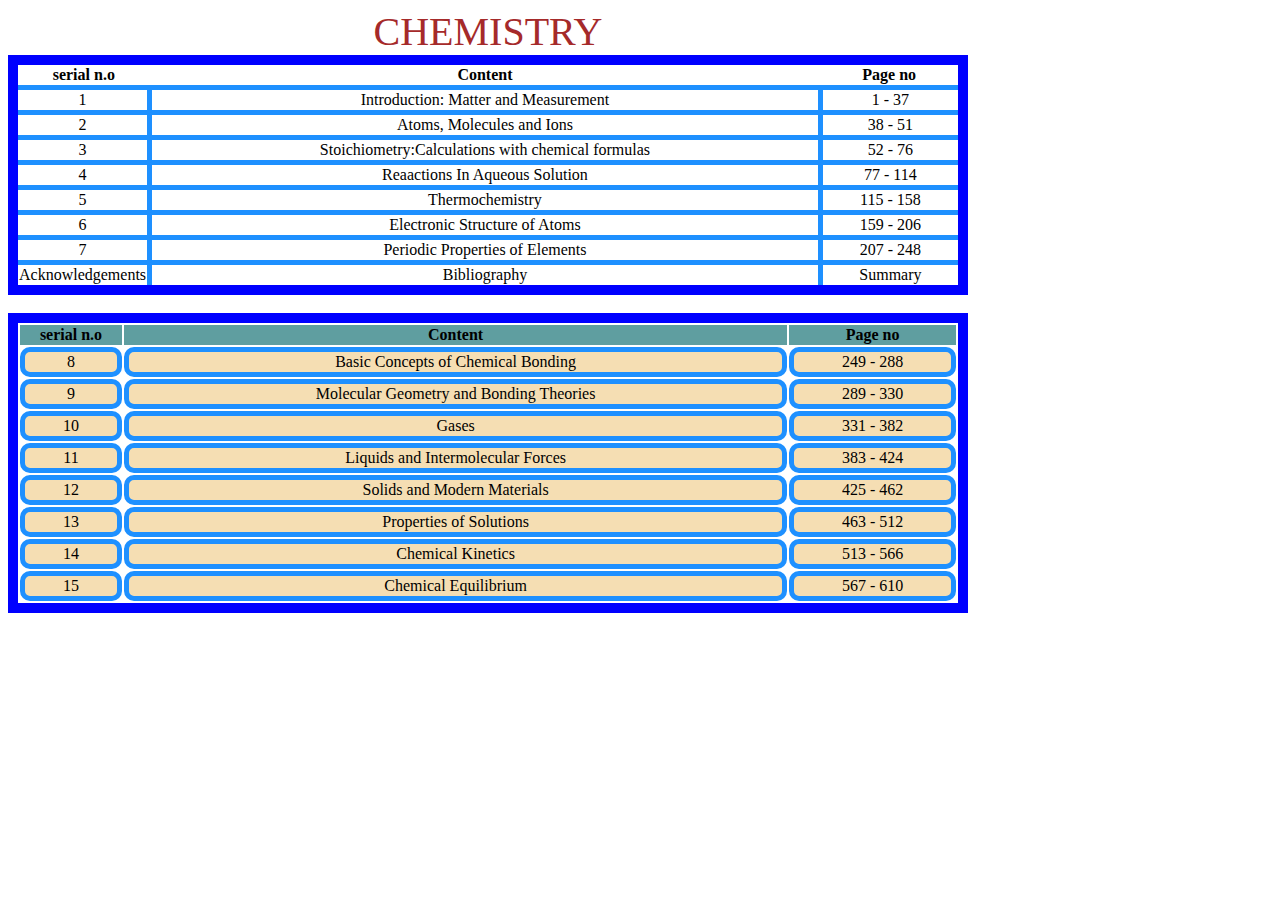
<file: 2404:23:05/index.html>
<!DOCTYPE html>
<html lang="en">
  <head>
    <meta charset="UTF-8" />
    <meta name="viewport" content="width=device-width, initial-scale=1.0" />
    <title>Tables-1</title>
    <link rel="stylesheet" href="styles.css" />
  </head>
  <body>
    <table id="table1">
      <caption style="text-align: center; color: brown; font-size: 40px">
        CHEMISTRY
      </caption>
      <thead>
        <tr>
          <th style="width: 100px">serial n.o</th>
          <th>Content</th>
          <th>Page no</th>
        </tr>
      </thead>
      <tbody>
        <tr>
          <td>1</td>
          <td>Introduction: Matter and Measurement</td>
          <td>1 - 37</td>
        </tr>
        <tr>
          <td>2</td>
          <td>Atoms, Molecules and Ions</td>
          <td>38 - 51</td>
        </tr>
        <tr>
          <td>3</td>
          <td>Stoichiometry:Calculations with chemical formulas</td>
          <td>52 - 76</td>
        </tr>
        <tr>
          <td>4</td>
          <td>Reaactions In Aqueous Solution</td>
          <td>77 - 114</td>
        </tr>
        <tr>
          <td>5</td>
          <td>Thermochemistry</td>
          <td>115 - 158</td>
        </tr>
        <tr>
          <td>6</td>
          <td>Electronic Structure of Atoms</td>
          <td>159 - 206</td>
        </tr>
        <tr>
          <td>7</td>
          <td>Periodic Properties of Elements</td>
          <td>207 - 248</td>
        </tr>
      </tbody>
      <tfoot>
        <tr>
          <td>Acknowledgements</td>
          <td>Bibliography</td>
          <td>Summary</td>
        </tr>
      </tfoot>
    </table>
    <br />
    <table id="table2">
      <thead>
        <tr>
          <th style="width: 100px">serial n.o</th>
          <th>Content</th>
          <th>Page no</th>
        </tr>
      </thead>
      <tbody>
        <tr>
          <td>8</td>
          <td>Basic Concepts of Chemical Bonding</td>
          <td>249 - 288</td>
        </tr>
        <tr>
          <td>9</td>
          <td>Molecular Geometry and Bonding Theories</td>
          <td>289 - 330</td>
        </tr>
        <tr>
          <td>10</td>
          <td>Gases</td>
          <td>331 - 382</td>
        </tr>
        <tr>
          <td>11</td>
          <td>Liquids and Intermolecular Forces</td>
          <td>383 - 424</td>
        </tr>
        <tr>
          <td>12</td>
          <td>Solids and Modern Materials</td>
          <td>425 - 462</td>
        </tr>
        <tr>
          <td>13</td>
          <td>Properties of Solutions</td>
          <td>463 - 512</td>
        </tr>
        <tr>
          <td>14</td>
          <td>Chemical Kinetics</td>
          <td>513 - 566</td>
        </tr>
        <tr>
          <td>15</td>
          <td>Chemical Equilibrium</td>
          <td>567 - 610</td>
        </tr>
      </tbody>
    </table>
  </body>
</html>
</file>
<file: 2404:23:05/styles.css>
#table1{width: 75vw;border: 10px solid blue;border-collapse: collapse;}
td{text-align: center;border:5px solid dodgerblue;}
#table2{width: 75vw;border: 10px solid blue;border-collapse:separate;}
#table2 td{text-align: center;border:5px solid dodgerblue;border-radius:10px;background-color: wheat;}
#table2 th{background-color:cadetblue;}
</file>
